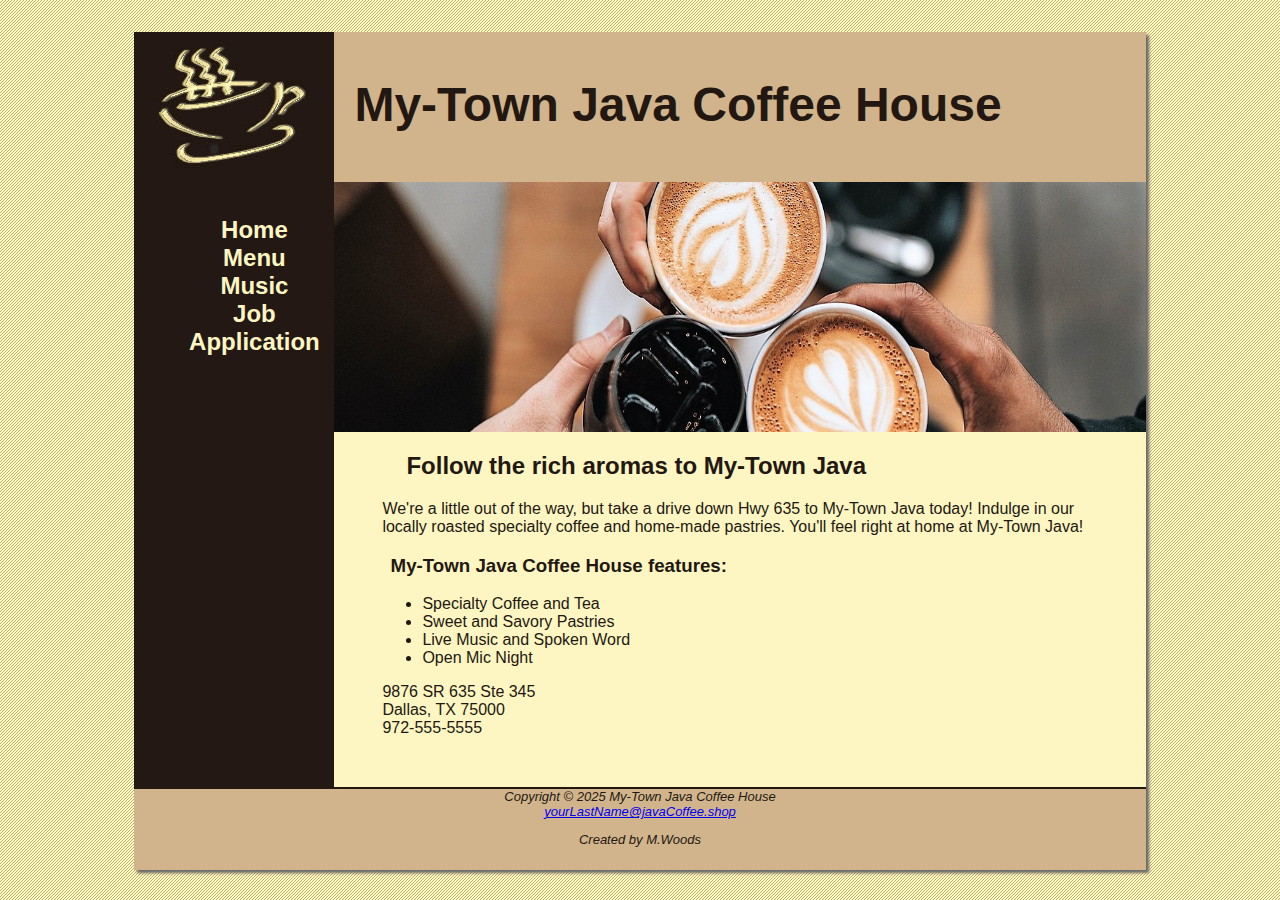
<file: mtjava/index.html>
<!DOCTYPE html>
<html>
	<head>
		<title>My-Town Java Coffee House</title>
		<link rel="stylesheet" href="mtjava.css">
        <meta name="viewpoint"  content="width=device-width, initial-scale=1.0" />
	</head>
	<body>
	<div id="wrapper">
	<header>
	<h1>My-Town Java Coffee House</h1>
	</header>
	<nav>
	<ul>
	  <li><a href="index.html">Home</a></li>
	  <li><a href="menu.html">Menu</a></li>
	  <li><a href="music.html">Music</a></li>
          <li><a href="job.html">Job Application</a></li>
	</ul>
	</nav>
	<main>
	<div id="heroroad"></div>
	<h2>Follow the rich aromas to My-Town Java</h2>
	<p>We&#39;re a little out of the way, but take a drive down Hwy 635 to My-Town Java today! Indulge in our locally roasted specialty coffee and home-made pastries. You&#39;ll feel right at home at My-Town Java!</p>
	<h3>My-Town Java Coffee House features:</h3>
	<ul>
	  <li>Specialty Coffee and Tea</li>
	  <li>Sweet and Savory Pastries</li>
	  <li>Live Music and Spoken Word</li>
	  <li>Open Mic Night</li>
	</ul>
	<div>
	9876 SR 635 Ste 345<br>
	Dallas, TX 75000<br>
	<a id="mobile" href="tel:972-555-5555">972-555-5555</a> <span id="desktop">972-555-5555</span><br /><br />
	</div>
	</main>
	<footer>
	Copyright &copy; 2025 My-Town Java Coffee House<br>
	<a href="mailto:yourLastName@javaCoffee.shop">yourLastName@javaCoffee.shop</a>
 <p>Created by M.Woods</p>
</file>
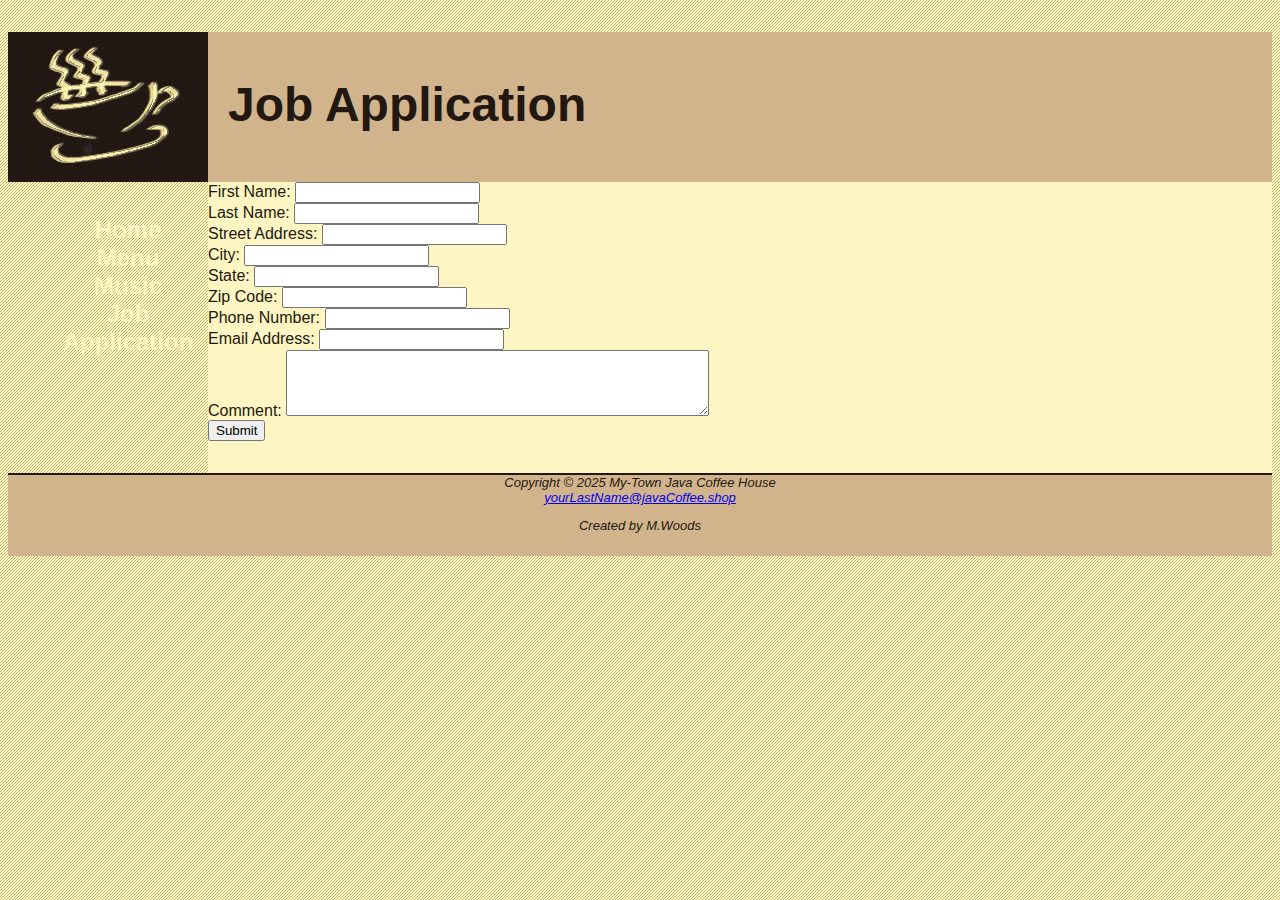
<file: mtjava/job.html>
<!DOCTYPE html>
<html lang="en">
<head>
    <meta charset="UTF-8">
    <meta name="viewport" content="width=device-width, initial-scale=1.0">
    <title>Job Application</title>
    <link rel="stylesheet" href="mtjava.css">
</head>
<body>
    <header>
        <h1>Job Application</h1>
    </header>
<nav>
	<ul>
	  <li><a href="index.html">Home</a></li>
	  <li><a href="menu.html">Menu</a></li>
	  <li><a href="music.html">Music</a></li>
	  <li><a href="job.html">Job Application</a></li>
	</ul>
	</nav>
    <main>
        <form action="#" method="post">
            <label for="first-name">First Name:</label>
            <input type="text" id="first-name" name="first-name" required><br>

            <label for="last-name">Last Name:</label>
            <input type="text" id="last-name" name="last-name" required><br>

            <label for="address">Street Address:</label>
            <input type="text" id="address" name="address" required><br>

            <label for="city">City:</label>
            <input type="text" id="city" name="city" required><br>

            <label for="state">State:</label>
            <input type="text" id="state" name="state" required><br>

            <label for="zip">Zip Code:</label>
            <input type="text" id="zip" name="zip" required><br>

            <label for="phone">Phone Number:</label>
            <input type="tel" id="phone" name="phone" required><br>

            <label for="email">Email Address:</label>
            <input type="email" id="email" name="email" required><br>

            <label for="comment">Comment:</label>
            <textarea id="comment" name="comment" rows="4" cols="50"></textarea><br>

            <button type="submit">Submit</button>
        </form>
    </main>
    <footer>
Copyright &copy; 2025 My-Town Java Coffee House<br>
	<a href="mailto:yourLastName@javaCoffee.shop">yourLastName@javaCoffee.shop</a>
        <p>Created by M.Woods</p>
    </footer>
</body>
</html>
</file>
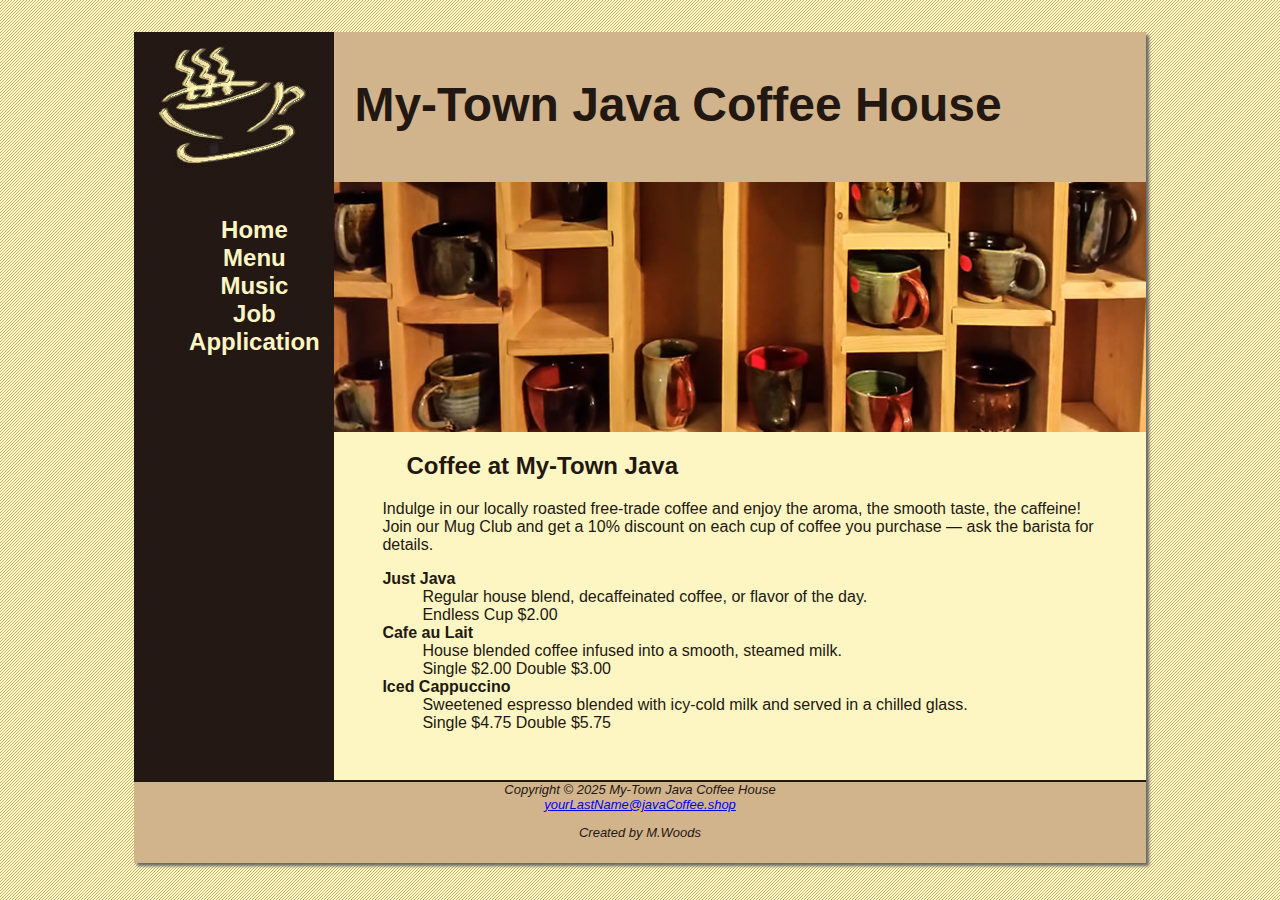
<file: mtjava/menu.html>
<!DOCTYPE html>
<html>
<head>
	<title>JavaJam Coffee House Menu</title>
	<link rel="stylesheet" href="mtjava.css">
        <meta name="viewpoint"  content="width=device-width, initial-scale=1.0" />
</head>
<body>
	<div id="wrapper">
	<header>
	<h1>My-Town Java Coffee House</h1>
	</header>
	<nav>
	<ul>
	  <li><a href="index.html">Home</a></li>
	  <li><a href="menu.html">Menu</a></li>
	  <li><a href="music.html">Music</a></li>
	 <li><a href="job.html">Job Application</a></li>
	</ul>
	</nav>
	<main>
	<div id="heromugs"></div>
	<h2>Coffee at My-Town Java</h2>
	<p>Indulge in our locally roasted free-trade coffee and enjoy the aroma, the smooth taste, the caffeine! Join our Mug Club and get a 10% discount on each cup of coffee you purchase &mdash; ask the barista for details.</p>
	<dl>
	<dt><strong>Just Java</strong></dt>
	<dd>Regular house blend, decaffeinated coffee, or flavor of the day.<br>Endless Cup $2.00</dd>
	<dt><strong>Cafe au Lait</strong></dt>
	<dd>House blended coffee infused into a smooth, steamed milk.<br>Single $2.00 Double $3.00</dd>
	<dt><strong>Iced Cappuccino</strong></dt>
	<dd>Sweetened espresso blended with icy-cold milk and served in a chilled glass.<br>Single $4.75 Double $5.75</dd>
	</dl>

	</main>
		<footer>
		Copyright &copy; 2025 My-Town Java Coffee House<br>
		<a href="mailto:yourLastName@javaCoffee.shop">yourLastName@javaCoffee.shop</a>
 <p>Created by M.Woods</p>
		</footer>
	</div>
</body>
</html>
</file>
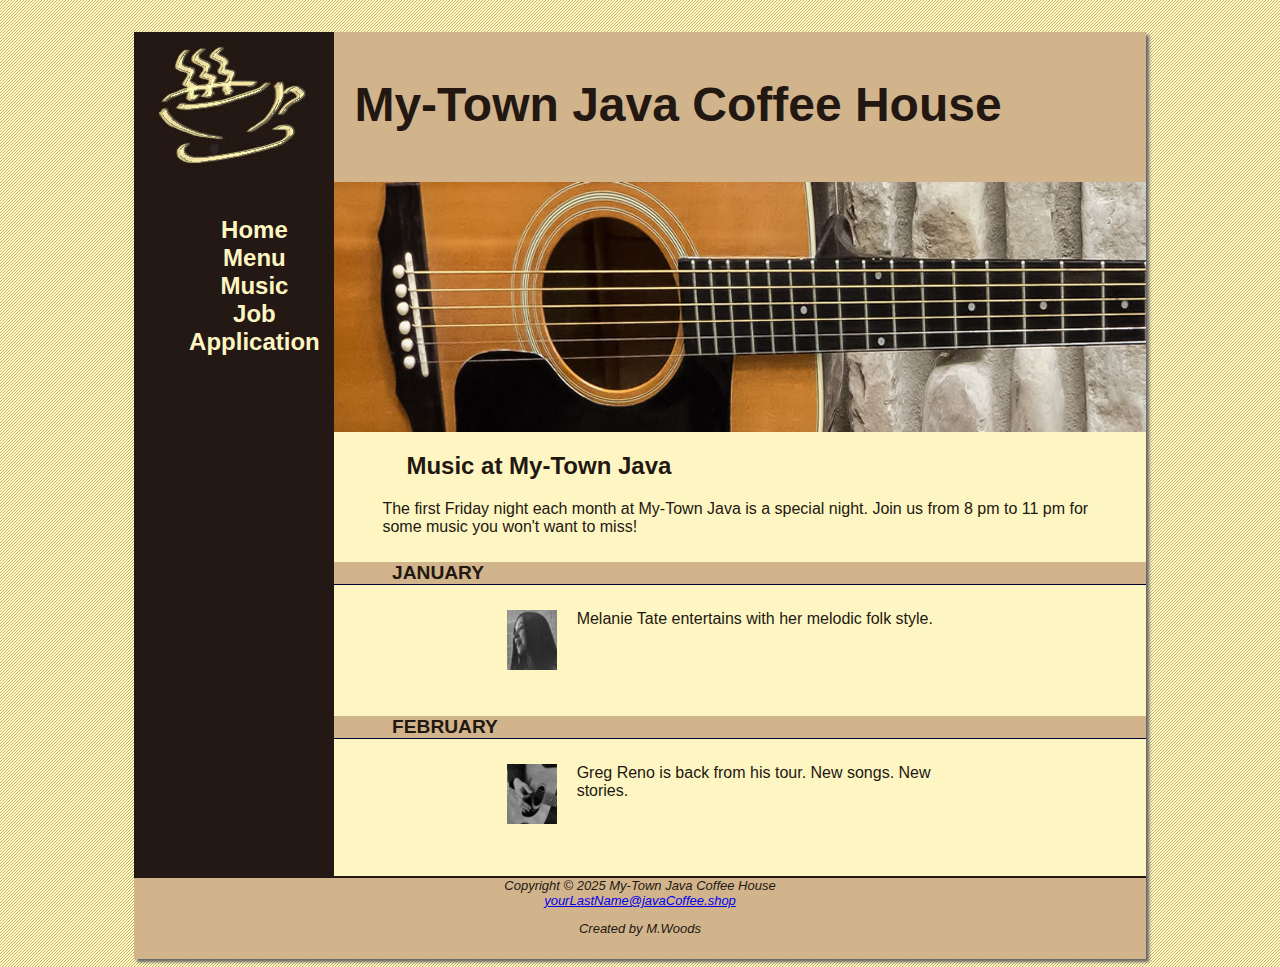
<file: mtjava/music.html>
<!DOCTYPE html>
<html>
<head>
	<title>My-Town Java Coffee House Music</title>
	<link rel="stylesheet" href="mtjava.css">
        <meta name="viewpoint"  content="width=device-width, initial-scale=1.0" />
</head>
<body>
	<div id="wrapper">
	<header>
	<h1>My-Town Java Coffee House</h1>
	</header>
	<nav>
	<ul>
	  <li><a href="index.html">Home</a></li>
	  <li><a href="menu.html">Menu</a></li>
	  <li><a href="music.html">Music</a></li>
	  <li><a href="job.html">Job Application</a></li>
	</ul>
	</nav>
	<main>
	<div id="heroguitar"></div>
	<h2>Music at My-Town Java</h2>
	<p>The first Friday night each month at My-Town Java is a special night. Join us from 8 pm to 11 pm for some music you won&#39;t want to miss!</p>
	<h4>January</h4>
	<div class="details">
	<a href="melanie.jpg"><img src="melaniethumb.jpg" class="floatleft" alt="Melanie Tate" width="80" height="80"></a>Melanie Tate entertains with her melodic folk style.
	</div>
	<h4>February</h4>
	<div class="details">
	<a href="greg.jpg"><img src="gregthumb.jpg" class="floatleft" alt="Greg Reno" width="80" height="80"></a>
	Greg Reno is back from his tour. New songs. New stories.
	</div>
	</main>
		<footer>
		Copyright &copy; 2025 My-Town Java Coffee House<br>
		<a href="mailto:yourLastName@javaCoffee.shop">yourLastName@javaCoffee.shop</a>
 <p>Created by M.Woods</p>
		</footer>
	</div>
</body>
</html>
</file>
<file: mtjava/mtjava.css>
* { box-sizing: border-box; }
header, nav, main, footer { display: block; }
body { background-color: #FCEBB6; 
      background-image: url(background.gif);
      color: #221811;
      font-family: Verdana, Arial, sans-serif;
	  background-image: url(background.gif);
}
#wrapper { background-color: #231814;
           width: 80%;
           margin-right: auto;
		   margin-left: auto;
           min-width: 900px;
		   max-width: 1280px;
		   box-shadow: 3px 3px 3px #666666; 
}

header { background-color: #D2B48C;
        height: 150px;
       background-image: url(javalogo.jpg);
       background-repeat: no-repeat;
}
h1 { padding-top: 45px;
    padding-left: 220px;
	font-size: 3em; 
}
nav { text-align: center; 
     font-weight: bold; 
	 font-size: 1.5em;
	 padding-top: 10px;
	 float: left;
	 width: 200px;
}
nav a { text-decoration: none; }
nav a:link { color: #FEF6C2; }
nav a:visited{ color: #D2B48C; }
nav a:hover { color: #CC9933; }
nav ul { list-style-type: none;
       padding-left: 0; 
}
footer { background-color: #D2B48C;
       font-size: small;
	   font-style: italic;
	   text-align: center;
	   padding-bottom: 10px;
	   border-top: 2px #221811 solid;
}
main { padding: 0 0 2em 0;
      margin-left: 200px;
	  background-color: #FEF6C2;
}

main h2, main h3, main h4, main p, main div, main ul, main dl { padding-left: 3em; padding-right: 2em; }
h4 { background-color: #d2B48C;
    font-size: 1.2em;
	padding-left: 10px;
	padding-bottom: 0;
	text-transform: uppercase;
	border-bottom: 1px solid #000033;
	clear: left;
}
ul{
	margin-left: 40px;
	padding-left: 10px;
	padding-bottom: 0;
}
.details { padding-left: 20%;
          padding-right: 20%;
		  overflow: auto;
}
.floatleft { float: left;
             padding-right: 20px;
			 padding-bottom: 20px; 
}
img { padding-left: 10px;
     padding-right: 10px;
}
#heroroad { background-image: url(heroroad.jpg);
           background-size: 100% 100%;
		   height: 250px; }
#heromugs { background-image: url(heromugs.jpg);
           background-size: 100% 100%;
		   height: 250px; }
#heroguitar { background-image: url(heroguitar.jpg);
           background-size: 100% 100%;
		   height: 250px; }
#mobile { display: none; }
#desktop { display: inline; }

@media only screen and (max-width: 1024px) {
    body {
        margin: 0;
        background-image: none;
    }

    #wrapper {
        width: auto;
        min-width: 0;
        margin: 0;
        padding: 0;
        box-shadow: none;
    }

    header {
        border-bottom: 5px solid #FEF6C2;
    }

    h1 {
        margin-top: 0;
        margin-bottom: 1em;
        padding-top: 1em;
        padding-bottom: 1em;
        font-size: 2.5em;
    }

    nav {
        float: none;
        width: auto;
        padding-top: 0;
        margin: 10px;
        font-size: 1.3em;
    }

    nav li {
        display: inline-block;
    }

    nav a {
        padding: 1em;
        width: 8em;
        font-weight: bold;
        border-style: none;
    }

    nav ul {
        padding: 0;
        margin: 0;
    }

    #heroroad, #heromugs, #heroguitar {
        margin: 0;
        padding: 0;
    }

    main {
        padding: 0;
        margin: 0;
        font-size: 90%;
    }
}
@media only screen and (max-width: 768px) {
    header {
        background-image: url('javamini.jpg');
        height: 128px;
    }

    h1 {
        font-size: 2em;
        text-align: center;
        padding-left: 0;
    }

    nav {
        margin: 0;
    }

    nav a {
        display: block;
        padding: 0.2em;
        width: auto;
        border-bottom: 1px solid #FEF6C2;
    }

    nav li {
        display: block;
    }

    main {
        padding-top: 1px;
    }

    h2 {
        padding-top: 0.5em;
        padding-right: 0;
        padding-bottom: 0;
        padding-left: 0.5em;
        margin-right: 0.5em;
    }

    .details {
        padding-left: 0;
        padding-right: 0;
    }

    #heroroad, #heromugs, #heroguitar {
        background-image: none;
        height: auto;
    }

    .floatleft {
        padding-left: 0.5em;
        padding-right: 0.5em;
    }

    #mobile {
        display: inline;
    }

    #desktop {
        display: none;
    }
}
</file>
